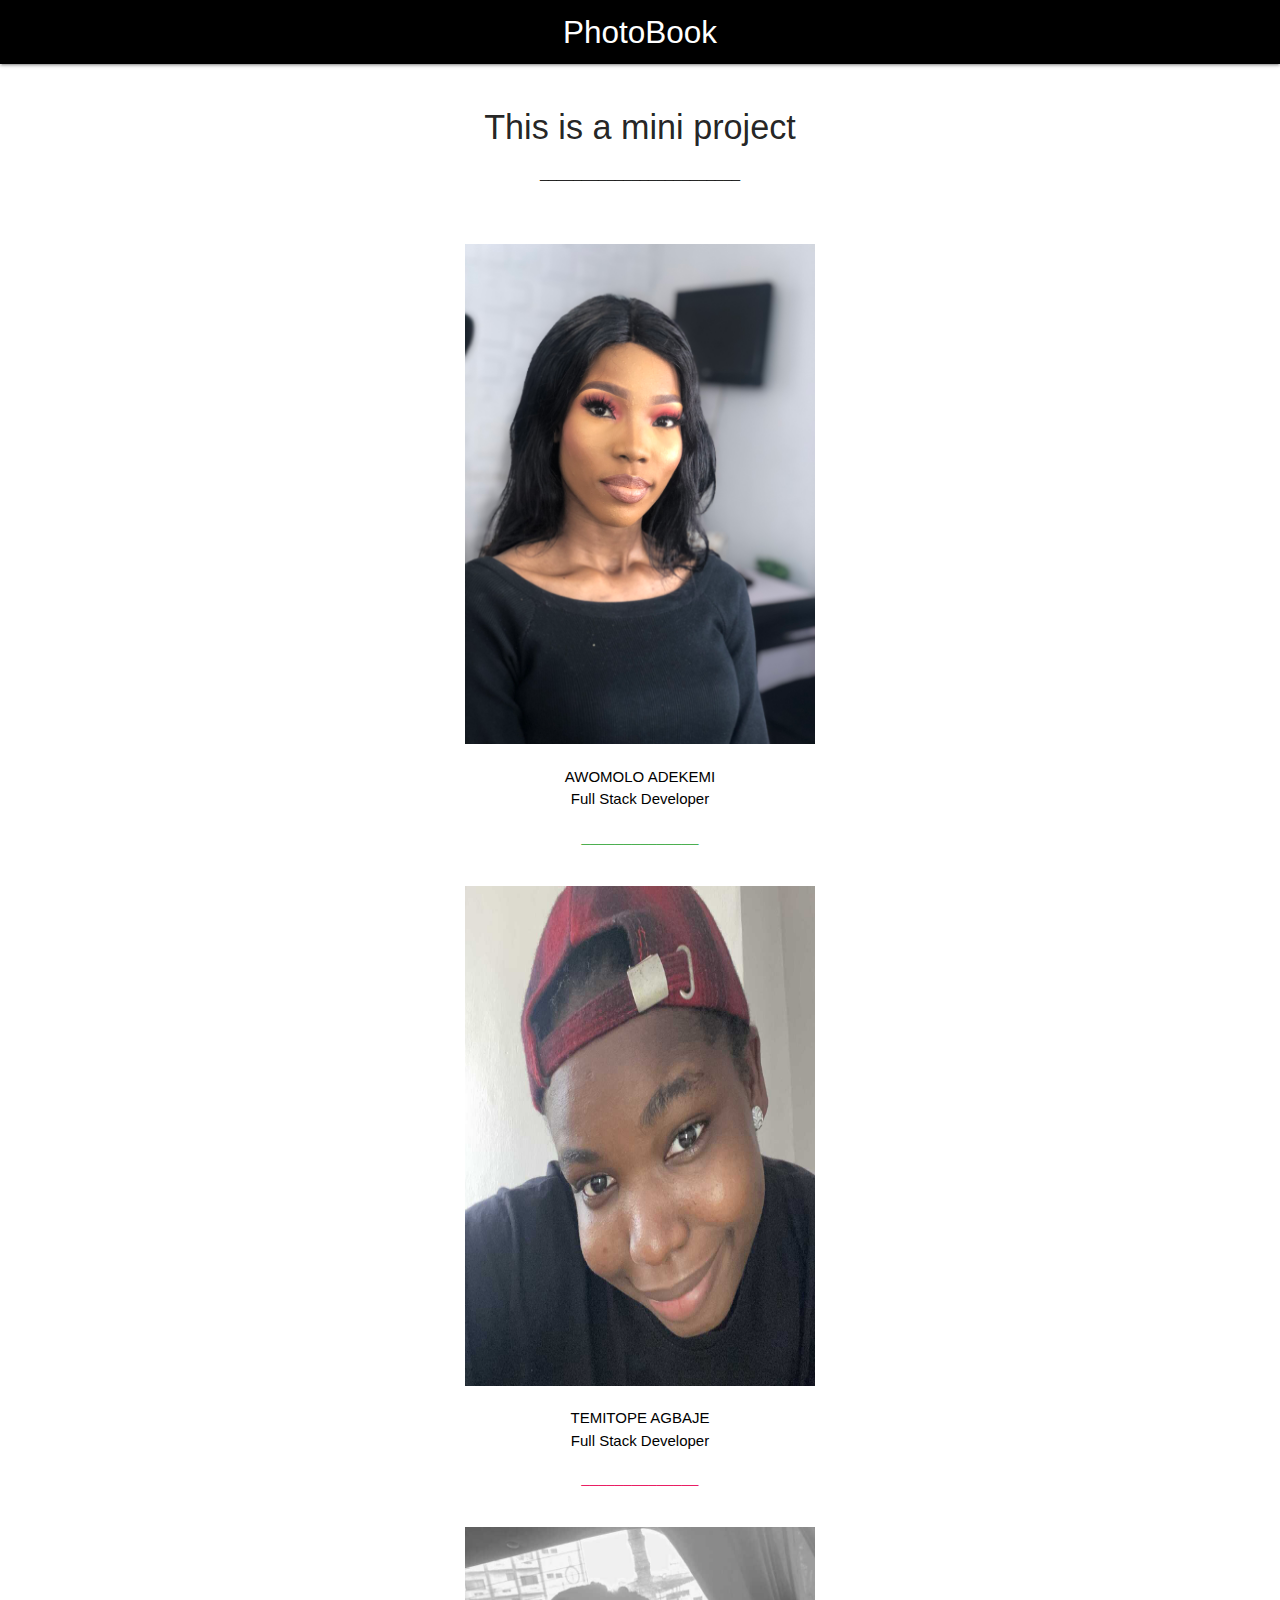
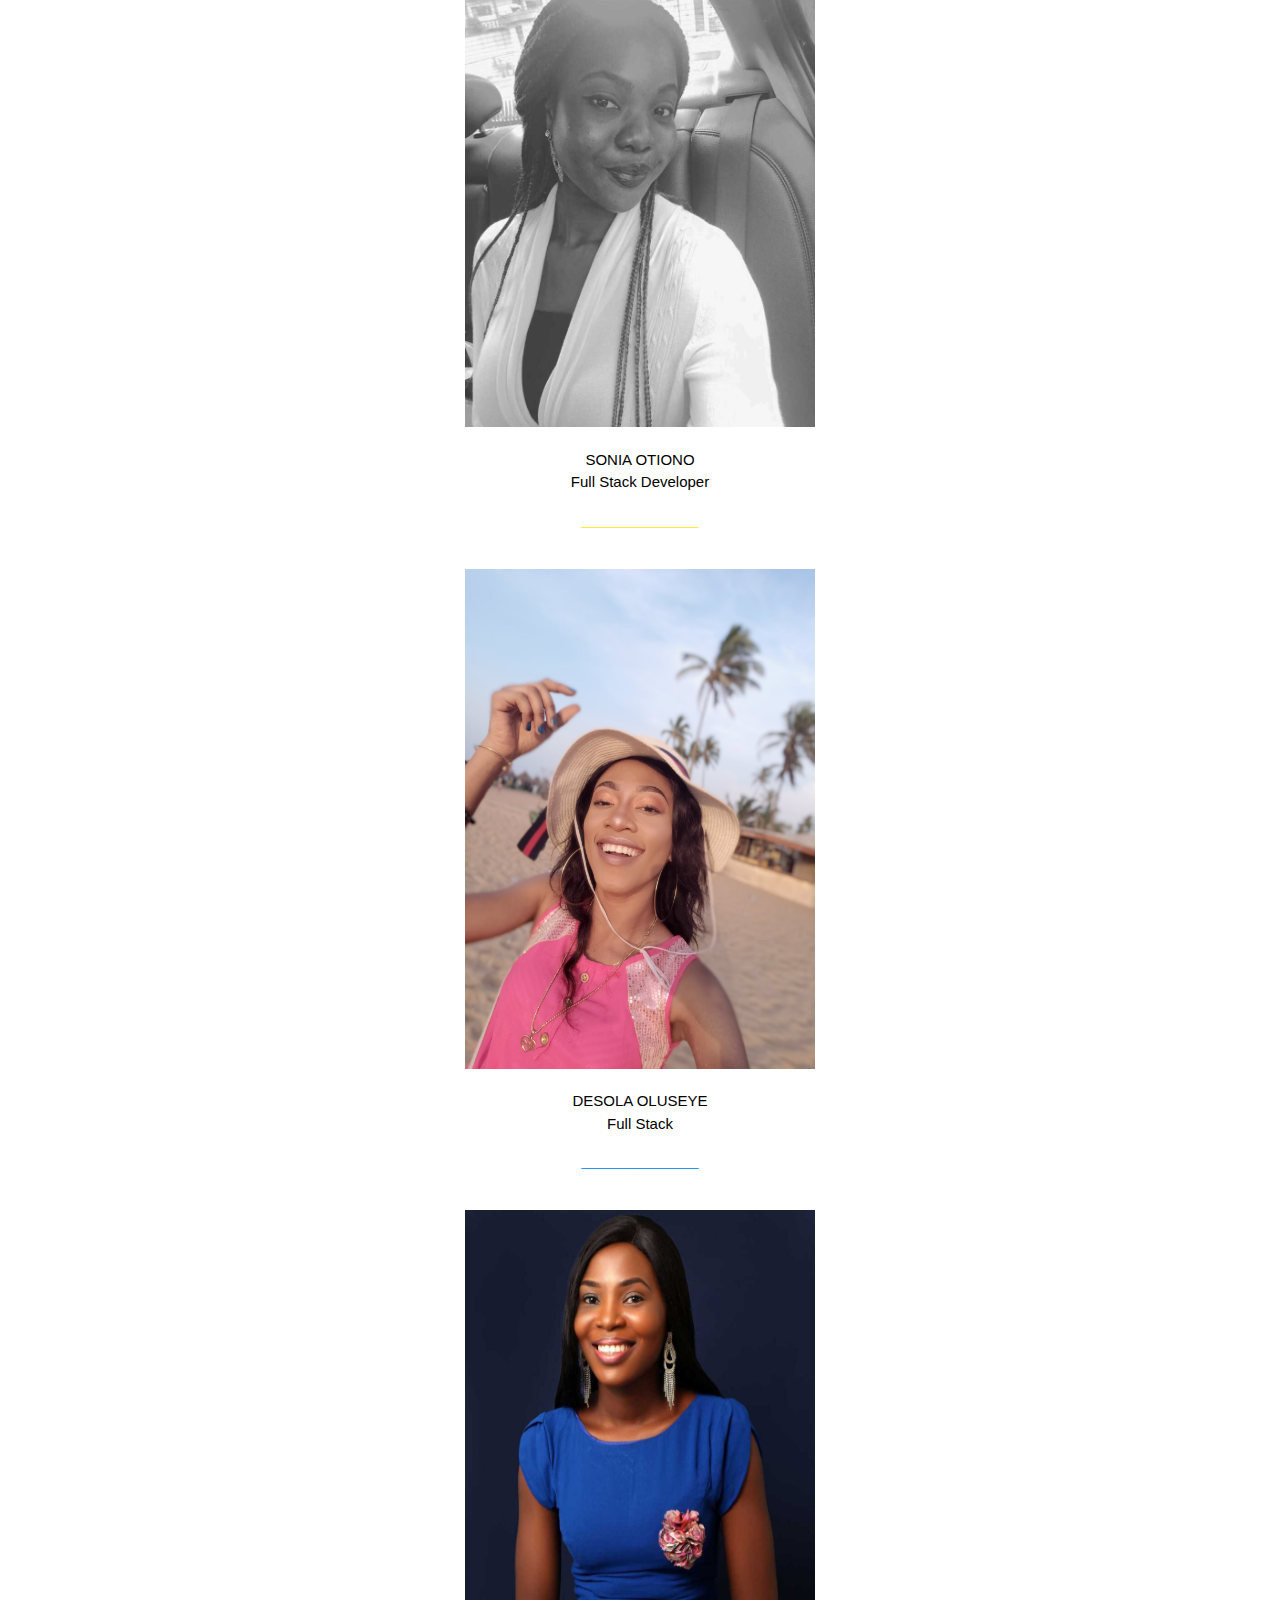
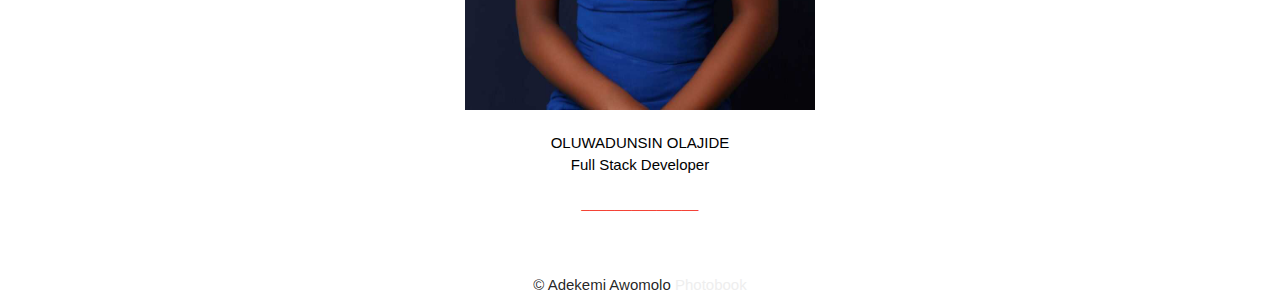
<file: index.html>
<!DOCTYPE html>
<html>
  <head>
    <meta charset="utf-8">
    <meta name="viewport" content="width=device-width">
    <title>photobook</title>
        <link rel="stylesheet" href="https://cdnjs.cloudflare.com/ajax/libs/materialize/1.0.0/css/materialize.min.css">
        <link href="style.css" rel="stylesheet" type="text/css">
  </head>
  <body>   
       <nav class="navbar-wrapper black">
        <a href="#" class="brand-logo center z-depth-0">PhotoBook</a>
       </nav>
      
      <br>
<div class="container">
      <h4 class="center">This is a mini project</h4>
      <p class="center">________________________</p>
    </div>
        <br>
       <!-- <div class="container">
<div class="divider black"></div>
</div>-->
<br>
      <section class="center black-text">
    <div id ="x" class="img-responsive"></div>
    <p id="sis"></p>
    <p class="green-text">______________</p>
  </section>
<br>

<section class="center black-text">
    <div id="y" class="img-responsive"></div>
    <p id="siss"></p>
    <p class="pink-text">______________</p>

  </section>
  <br>

<section class="center black-text">
    <div id="z" class="img-responsive"></div>
    <p id="swss"></p>
    <p class="yellow-text">______________</p>

  </section>

<br>
<section class="center black-text">

    <div id="a" class="img-responsive"></div>
    <p id="sins"></p>
    <p class="blue-text">______________</p>

  </section>
<br>

<section class="center black-text">
    <div id="b"></div>
    <p id="sils"></p>
        <p class="red-text">______________</p>

  </section>
  


<br>
<br>

<footer class="footer-Copyright center">
    

            © Adekemi Awomolo
            <span>
            <a class="grey-text text-lighten-3" href="#!">Photobook</a>
            </span>
            
  
        </footer>
            
    <script src="script.js"></script>
  </body>
</html>
</file>
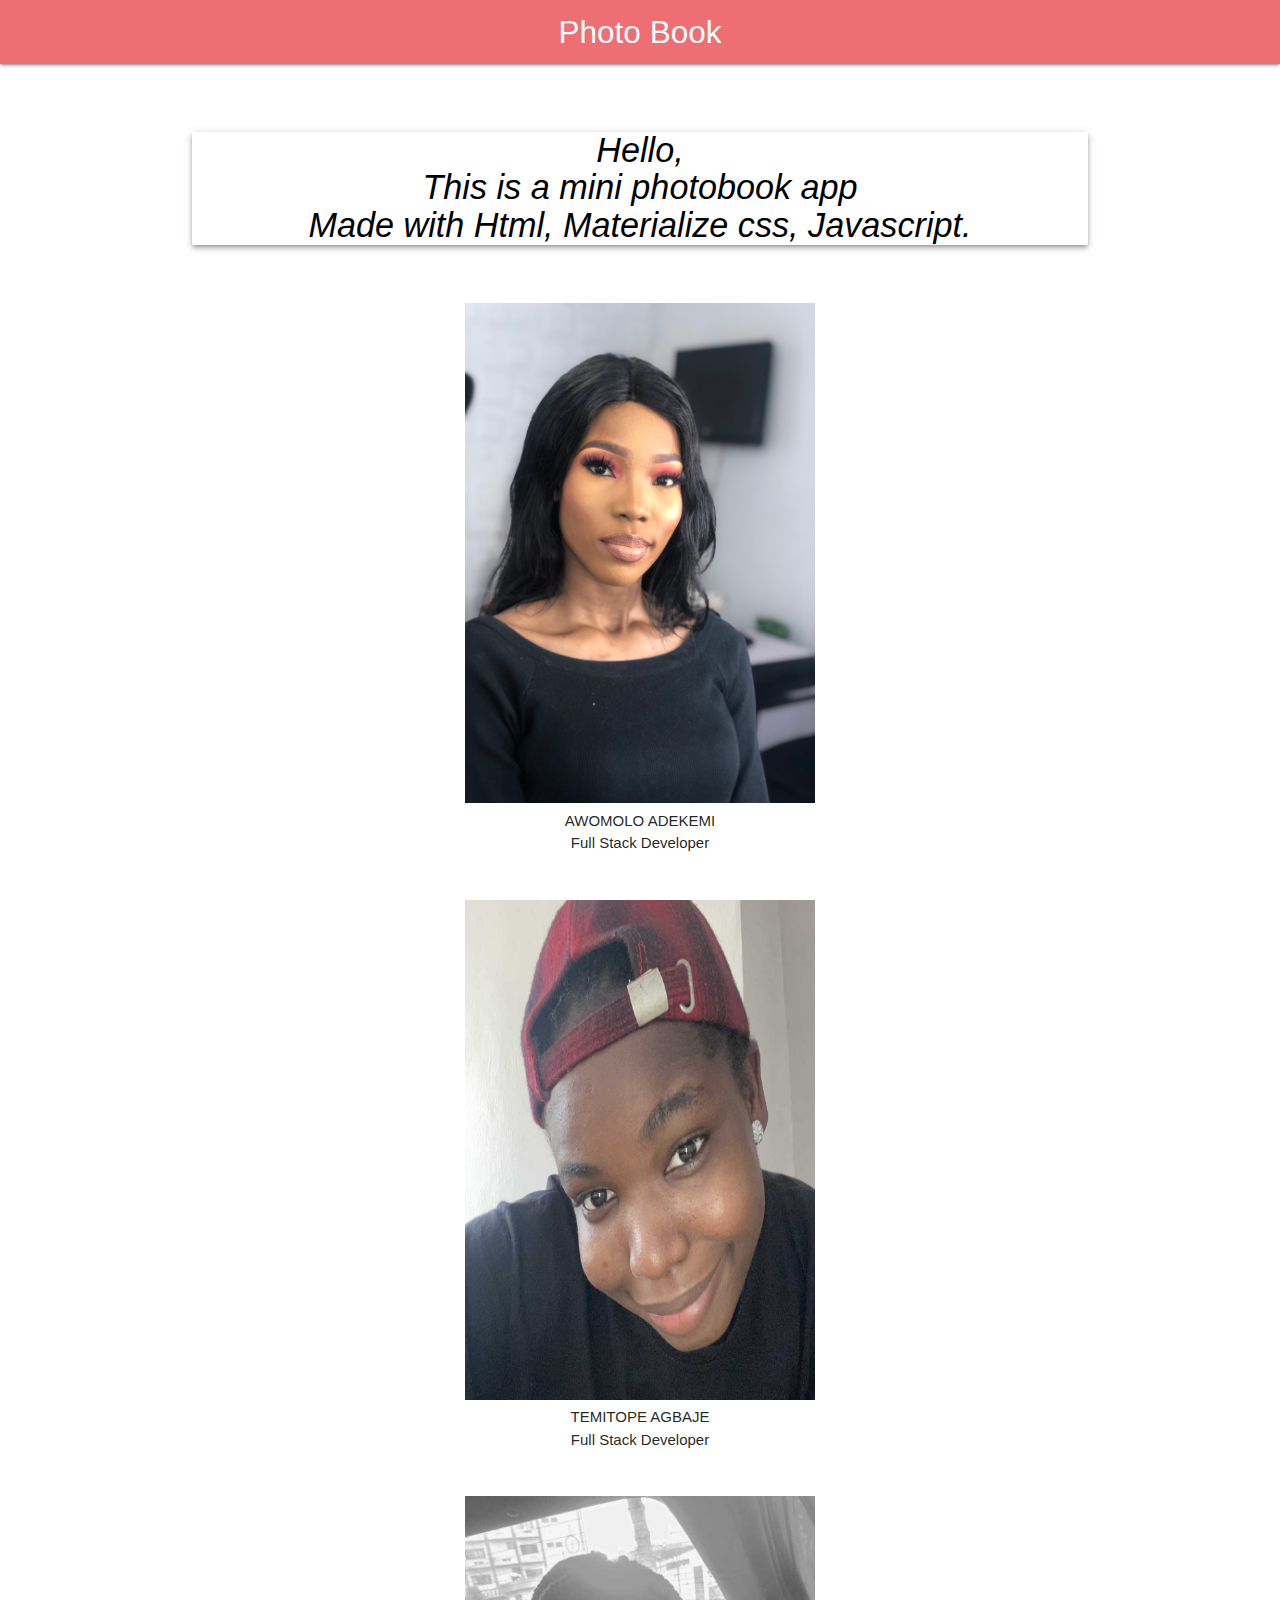
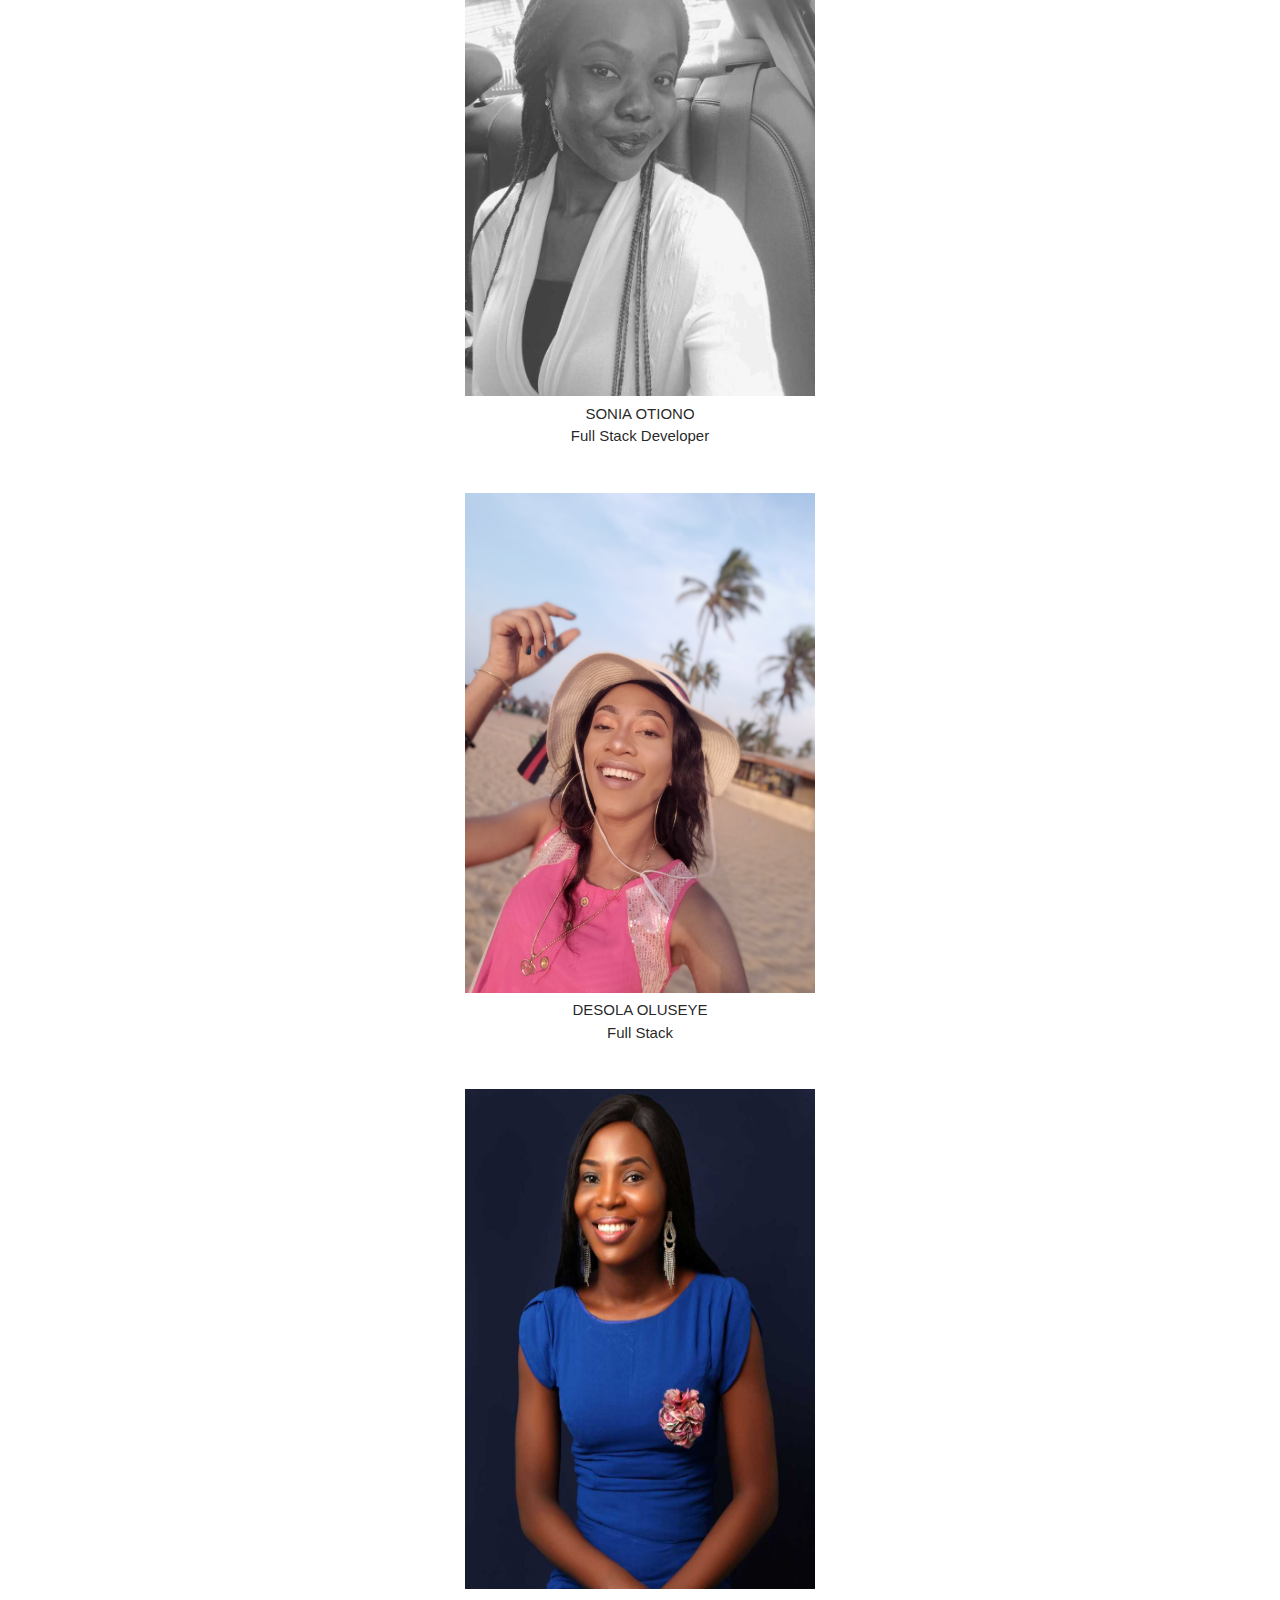
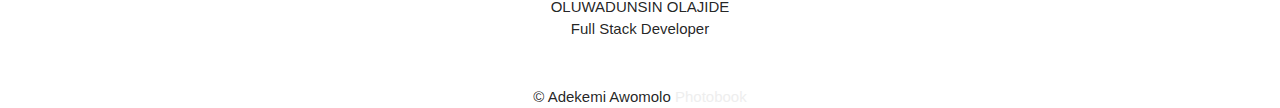
<file: inex.html>
<!DOCTYPE html>
<html>
  <head>
    <meta charset="utf-8">
    <meta name="viewport" content="width=device-width">
    <title>repl.it</title>
        <link rel="stylesheet" href="https://cdnjs.cloudflare.com/ajax/libs/materialize/1.0.0/css/materialize.min.css">

    <link href="style.css" rel="stylesheet" type="text/css" />
  </head>
  <body>   
       <div>
         <nav class="navbar-nav">
           <a href="#" class="brand-logo center">Photo Book </a>
           <ul id="nav-mobile" class="right hide-on-med-down">
           </ul>
         </nav>
         </div>
         <br>
         <br>
<div class="container center black-text z-depth-2">
  <h4><i>Hello,
    <br>
     This is a mini photobook app 
    <br>
    Made with Html, Materialize css, Javascript.</i></h4>
</div>
<br>
<br>
         <section class="container">
    <div id="x" class="center"></div>
    <div id="sis" class="center"></div>

  
    </div>
    </div>
    </section>
<br>
<br>
<section class="container">
    <div id="y" class="center"></div>
    <div id="siss" class="center"></div>
</section>
<br>
<br>
<section class="container">
    <div id="z" class="center"></div>
    <div id="swss" class="center"></div>
</section>
<br>
<br>
<section>
<div class="container center">
    <div id="a" class="center"></div>
    <div id="sins"></div>
</div>
<br>
<br>
<div class="container center">
    <div id="b" class="center"></div>
    <div id="sils"></div>
</div>
</section>
<br>
<br>

<footer class="footer-Copyright center">
    

            © Adekemi Awomolo
            <span>
            <a class="grey-text text-lighten-3" href="#!">Photobook</a>
            </span>
            
  
        </footer>
            
    <script src="script.js"></script>
  </body>
</html>
</file>
<file: style.css>
/*body {
    
    color: white;
    
  }
nav{
  backgrou
}
  
  /*section{
    background-color:#2f4f4f;
  }*/

  /*#x{
    background-color:white;
    border: 10px solid #2f4f4f;
    
  }

  #sis{
    background-color: #2f4f4f;
  }
  #siss{
    background-color:#2f4f4f;
  }

  #y{
    background-color: white;
    border:10px solid #2f4f4f;
  }
  #swss{
    background-color:#2f4f4f;
  }
  #z{
        background-color: white;
        border:10px solid #2f4f4f;
  }

  #sins{
        background-color:#2f4f4f;
  }
  #a{
        background-color: white;
        border:10px solid #2f4f4f;
  }
  #b{
            background-color: white;
            border:10px solid #2f4f4f;


  }
  #sils{
        background-color:#2f4f4f;

  }


  footer{
    background-color: #2f4f4f;
  }

  */
</file>
